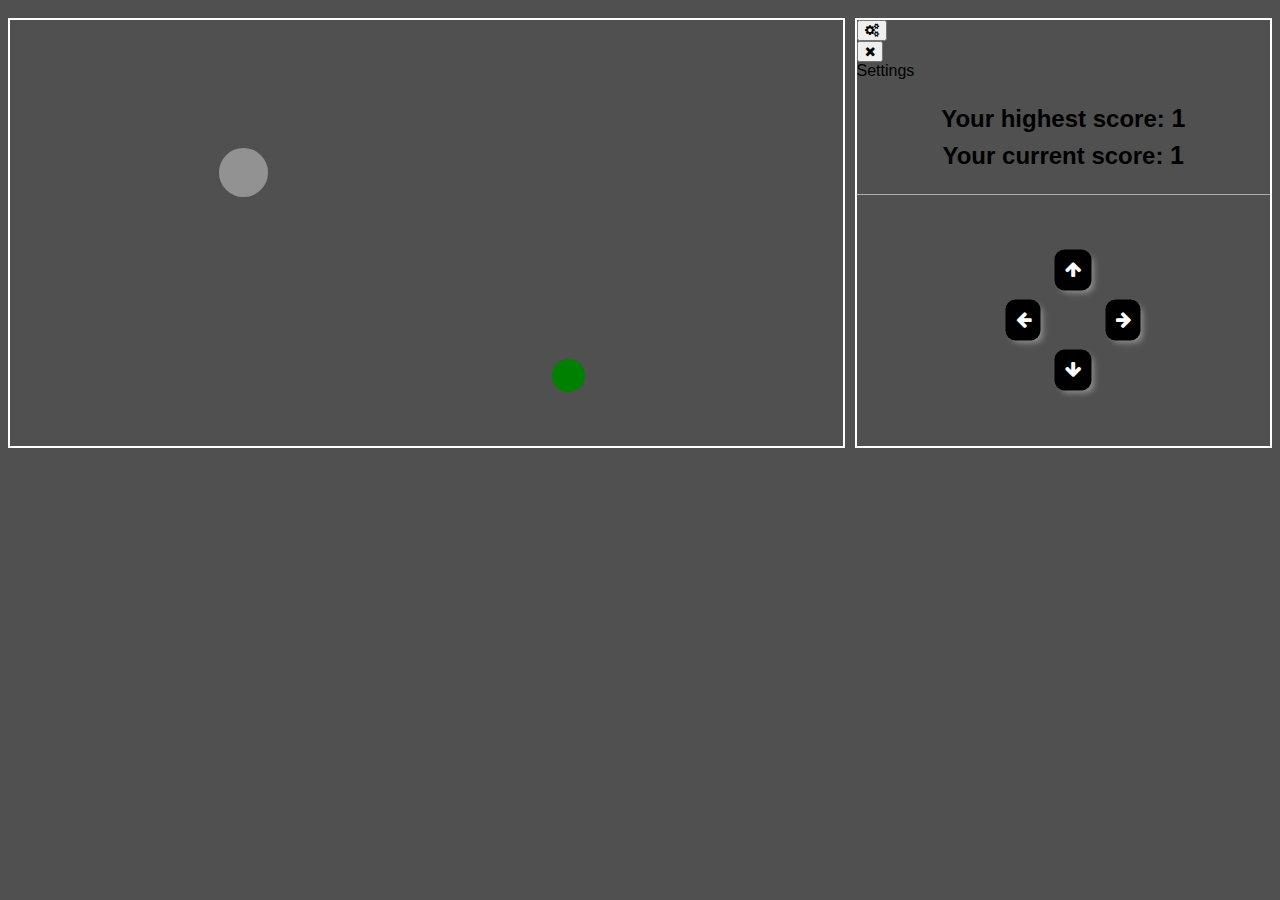
<file: game/game.html>
<!DOCTYPE html>
<html lang="en">

<head>
    <meta charset="UTF-8">
    <meta name="viewport" content="width=device-width, initial-scale=1.0">
    <link rel="stylesheet" href="https://cdnjs.cloudflare.com/ajax/libs/font-awesome/4.7.0/css/font-awesome.min.css">
    <link rel="stylesheet" href="./css/style.css">
    <link rel="stylesheet" href="./css/media.css">
    <title>Snake Game</title>
</head>

<body>

    <section class="container">

        <section class="sidebar">

            <section class="parentShow">

                <button id="btnShowSettings" class="activeButton" type="button">
                    <i class="fa fa-cogs"></i>
                </button>
                <div id="boxShowSettings">
                    <div class="closeBox">
                        <button type="button" class="activeButton">
                            <i class="fa fa-times"></i>
                        </button>
                    </div>
                    Settings
                </div>

                <!-- <button id="btnShowPeople" class="showBtns activeButton" type="button"></button>
                <div id="boxShowPeople" class="boxShow">
                    <div class="closeBox">
                        <button type="button" class="activeButton"></button>
                    </div>
                    People
                </div> -->
            </section>

            <section class="score">
                <h2>Your highest score: <span>1</span></h2>
                <h2>Your current score: <span>1</span></h2>
            </section>

            <form style="display: none;">
                <div class="settings">
                    <i class="fa fa-angle-up settingsRotateClick"></i>
                    <i class="fa fa-cog"></i>
                    <i class="fa fa-angle-up settingsRotateClick"></i>
                </div>
                <section class="parentBoxesSettings settingsHeightClick">
                    <section class="parentChooseColor">
                        <section class="boxChooseColor">
                            <label for="">Full screen background:</label>
                            <div class="chooseColor">
                                <input type="color">
                                <input type="button" value="Choose">
                            </div>
                        </section>
                        <section class="boxChooseColor">
                            <label for="">Game frame background:</label>
                            <div class="chooseColor">
                                <input type="color">
                                <input type="button" value="Choose">
                            </div>
                        </section>
                        <section class="boxChooseColor">
                            <label for="">Sidebar Frame Background:</label>
                            <div class="chooseColor">
                                <input type="color">
                                <input type="button" value="Choose">
                            </div>
                        </section>
                        <section class="boxChooseColor">
                            <label for="">Text color:</label>
                            <div class="chooseColor">
                                <input type="color">
                                <input type="button" value="Choose">
                            </div>
                        </section>
                        <section class="boxChooseColor">
                            <label for="">Button color:</label>
                            <div class="chooseColor">
                                <input type="color">
                                <input type="button" value="Choose">
                            </div>
                        </section>
                        <section class="boxChooseColor">
                            <label for="">Button indicator color:</label>
                            <div class="chooseColor">
                                <input type="color">
                                <input type="button" value="Choose">
                            </div>
                        </section>
                        <section class="boxChooseColor">
                            <label for="">Snake body color:</label>
                            <div class="chooseColor">
                                <input type="color">
                                <input type="button" value="Choose">
                            </div>
                        </section>
                        <section class="boxChooseColor">
                            <label for="">Snake head color:</label>
                            <div class="chooseColor">
                                <input type="color">
                                <input type="button" value="Choose">
                            </div>
                        </section>
                        <section class="boxChooseColor">
                            <label for="">Food color:</label>
                            <div class="chooseColor">
                                <input type="color">
                                <input type="button" value="Choose">
                            </div>
                        </section>
                        <!-- <section class="boxChooseColor">
                            <label for="">Blood color:</label>
                            <div class="chooseColor">
                                <input type="color">
                                <input type="button" value="Choose">
                            </div>
                        </section> -->
                    </section>
                    <section class="boxChooseBoard">
                        <input id="board" type="checkbox">
                        <label for="board">Do you want the game board to be lined?</label>
                    </section>
                </section>
            </form>

            <section class="containerBtn">
                <div id="parentBtn">
                    <button type="button" class="btn" id="leftBtn">
                        <i class="fa fa-arrow-left"></i>
                    </button>
                    <button type="button" class="btn" id="bottomBtn">
                        <i class="fa fa-arrow-down"></i>
                    </button>
                    <button type="button" class="btn" id="topBtn">
                        <i class="fa fa-arrow-up"></i>
                    </button>
                    <button type="button" class="btn" id="rightBtn">
                        <i class="fa fa-arrow-right"></i>
                    </button>
                </div>
            </section>

        </section>

        <!-- <section class="containerBoxes"> -->
        <section id="parentBox"></section>
        <!-- </section> -->

    </section>

    <script src="./javascript/main.js"></script>
</body>

</html>
</file>
<file: game/css/style.css>
:root {
    --textColor: #000000;
    --colorBall: green;
    --colorTail: #ccc;
    --colorHead: #929292;
}

* {
    font-family: Arial;
}

body {
    background-color: #505050;
}

.container {
    display: flex;
    flex-direction: column;
    column-gap: 10px;
    padding-top: 10px;
}

.sidebar {
    border: 2px solid white;
    width: 100%;
    order: 2;
}

.score {
    border-bottom: 1px solid #aeaeae;
    padding: 10px 0;
    text-align: center;
}

.score h2 {
    line-height: 16px;
    color: var(--textColor);
}

.score h2 span {
    font-size: 25px;
    font-weight: bold;
    color: var(--textColor);
}

/* form */

.settings {
    display: flex;
    align-items: center;
    justify-content: space-around;
    font-size: 30px;
    color: var(--textColor);
    border-bottom: 1px solid #aeaeae;
    padding: 20px 0;
    cursor: pointer;
}

.settings i:nth-of-type(odd){
    transition: transform 1s;
}

.settingsRotateClick{
    transform: rotate(180deg);
}

.parentBoxesSettings {
    border-bottom: 1px solid #aeaeae;
    padding-bottom: 20px;
    overflow: hidden;
    height: 452px;
    transition: all 1s;
}

.settingsHeightClick {
    height: 0 !important;
    padding-bottom: 0 !important;
    border-bottom: none !important;
}

.parentChooseColor {
    display: grid;
    grid-template-columns: 1fr 1fr;
    padding: 20px 2px;
    justify-items: center;
}

.boxChooseColor {
    padding: 10px;
    display: grid;
    row-gap: 10px;
}

.boxChooseColor label {
    color: var(--textColor);
}

.chooseColor {
    display: flex;
    align-items: stretch;
    justify-content: flex-start;
}

.chooseColor input[type=color] {
    padding: 0 20px;
    margin-right: 3px;
    width: 90px;
    height: 25px;
    background-color: #969696;
    cursor: pointer;
}

.chooseColor input[type=button] {
    width: 90px;
    height: 25px;
    background-color: #969696;
    color: var(--textColor);
    cursor: pointer;
}

.boxChooseBoard {
    display: flex;
    align-items: center;
    padding-left: 20px;
    color: var(--textColor);
}

.boxChooseBoard input[type=checkbox] {
    width: 18px;
    height: 18px;
    margin-right: 10px;
    cursor: pointer;
}

.boxChooseBoard label{
    cursor: pointer;
}

/* buttons */

.containerBtn {
    /* height: 250px; */
    padding: 65px;
    display: grid;
    place-content: center;
}

#parentBtn {
    width: 100px;
    height: 100px;
    position: relative;
    /* border: 1px solid beige; */
    /* margin: 30px auto; */
}

.btn {
    padding: 10px;
    font-size: 18px;
    margin: 10px;
    background-color: #000;
    color: #fff;
    box-shadow: 4px 4px 6px -2px #969696;
    border-radius: 10px;
    cursor: pointer;
    border: none;
    position: absolute;
    transform: translate(-50%, -50%);

    -webkit-user-select: none;
    -moz-user-select: none;
    -ms-user-select: none;
    user-select: none;

    touch-action: manipulation;
    -webkit-touch-callout: none;
}

#rightBtn {
    top: 50%;
    left: 100%;
}

#leftBtn {
    top: 50%;
    left: 0%;
}

#topBtn {
    top: 0%;
    left: 50%;
}

#bottomBtn {
    top: 100%;
    left: 50%;
}

.btn:active {
    transform: translate(-50%, -50%) scale(.95);
}

/* boxes */

.containerBoxs {
    margin: 0 auto;
    width: 100%;
    order: 1;
}

#parentBox {
    border: 2px solid white;
    display: grid;
    grid-template-columns: repeat(20, 1fr);
    padding: 10px;
    /* width: 100%; */
    /* height: calc(100vw / 20); */
}

.box {
    width: calc(100vw / 25.5);
    height: calc(100vw / 25.5);
    border: none;
    display: grid;
    place-items: center;
}

.boxBorderClick{
    border: 1px solid black;
}

.ball {
    border-radius: 50%;
    background-color:var(--colorBall);
    width: 80%;
    height: 80%;
    transition: all .7s;
}

.tail {
    width: 110%;
    height: 110%;
    background-color: var(--colorTail);
    transition: all .2s;
    border-radius: 50%;
}

.head {
    width: 120%;
    height: 120%;
    background-color: var(--colorHead);
    border-radius: 50%;
    z-index: 1;
}
</file>
<file: game/css/media.css>
@media (min-width: 400px) {
    .box {
        width: calc(100vw / 24);
        height: calc(100vw / 24);
    }
}

@media (min-width: 576px) {

    .box {
        width: calc(100vw / 23.5);
        height: calc(100vw / 23.5);
    }
}

@media (min-width: 768px) {}

@media (min-width: 992px) {
    /* .box {
        width: calc(100vw / 31.5);
        height: calc(100vw / 31.5);
    } */

}

@media (min-width: 1200px) {

    .box {
        width: calc(100vw / 31.5);
        height: calc(100vw / 31.5);
    }

    .parentChooseColor {
        grid-template-columns: 1fr;
    }

    .parentBoxesSettings {
        height: 758px;
    }

    .container {
        flex-direction: row;
    }

    .sidebar {
        order: 1;
    }

    .containerBoxs {
        order: 2;
    }
}

@media (min-width: 1400px) {
    .sidebar {
        width: 30%;
    }

    .containerBoxs {
        width: 70%;
        margin: 0;
    }

    .parentChooseColor {
        grid-template-columns: 1fr 1fr;
    }

    .parentBoxesSettings {
        height: 470px;
    }
}
</file>
